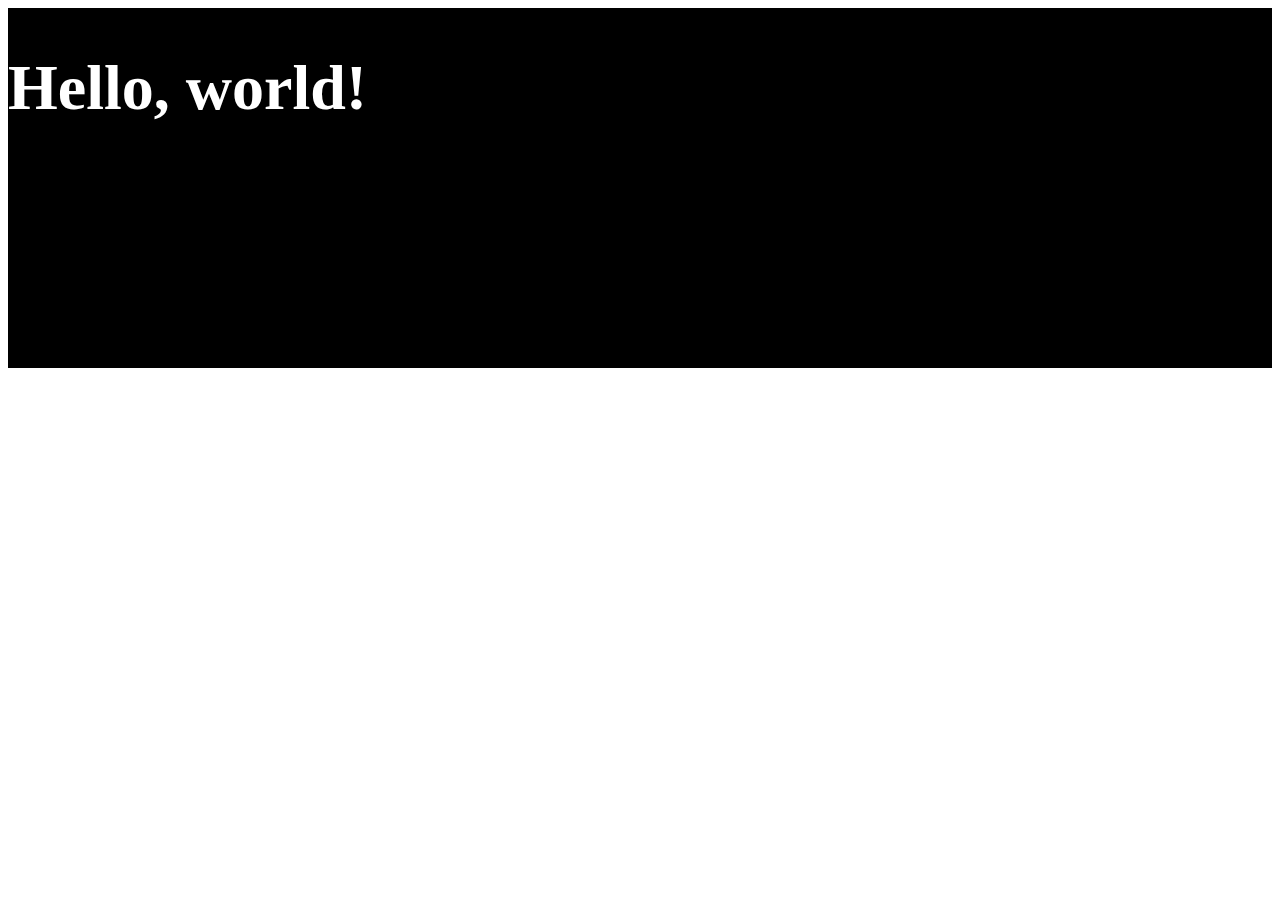
<file: index.html>
<!doctype html>
<html lang="en">

<head>
  <!-- Required meta tags -->
  <meta charset="utf-8">
  <meta name="viewport" content="width=device-width, initial-scale=1">

  <!-- Bootstrap CSS -->
  <link href="https://cdn.jsdelivr.net/npm/bootstrap@5.1.3/dist/css/bootstrap.min.css" rel="stylesheet"
    integrity="sha384-1BmE4kWBq78iYhFldvKuhfTAU6auU8tT94WrHftjDbrCEXSU1oBoqyl2QvZ6jIW3" crossorigin="anonymous">

  <link href="custom.css" rel="stylesheet">

  <title>Hello, world!</title>
</head>

<body>

  <div class="offcanvas-body"></div>
  <div class="masthead" style="background-image: url('./images/background-image.jpg');">
    <div class="color-overlay d-flex flex-column justify-content-center align-items-center">
      <h1>Hello, world!</h1>
    </div>
  </div>





  <!-- Optional JavaScript; choose one of the two! -->

  <!-- Option 1: Bootstrap Bundle with Popper -->
  <script src="https://cdn.jsdelivr.net/npm/bootstrap@5.1.3/dist/js/bootstrap.bundle.min.js"
    integrity="sha384-ka7Sk0Gln4gmtz2MlQnikT1wXgYsOg+OMhuP+IlRH9sENBO0LRn5q+8nbTov4+1p" crossorigin="anonymous">
    </script>

  <!-- Option 2: Separate Popper and Bootstrap JS -->
  <!--
    <script src="https://cdn.jsdelivr.net/npm/@popperjs/core@2.10.2/dist/umd/popper.min.js" integrity="sha384-7+zCNj/IqJ95wo16oMtfsKbZ9ccEh31eOz1HGyDuCQ6wgnyJNSYdrPa03rtR1zdB" crossorigin="anonymous"></script>
    <script src="https://cdn.jsdelivr.net/npm/bootstrap@5.1.3/dist/js/bootstrap.min.js" integrity="sha384-QJHtvGhmr9XOIpI6YVutG+2QOK9T+ZnN4kzFN1RtK3zEFEIsxhlmWl5/YESvpZ13" crossorigin="anonymous"></script>
    -->
</body>

</html>
</file>
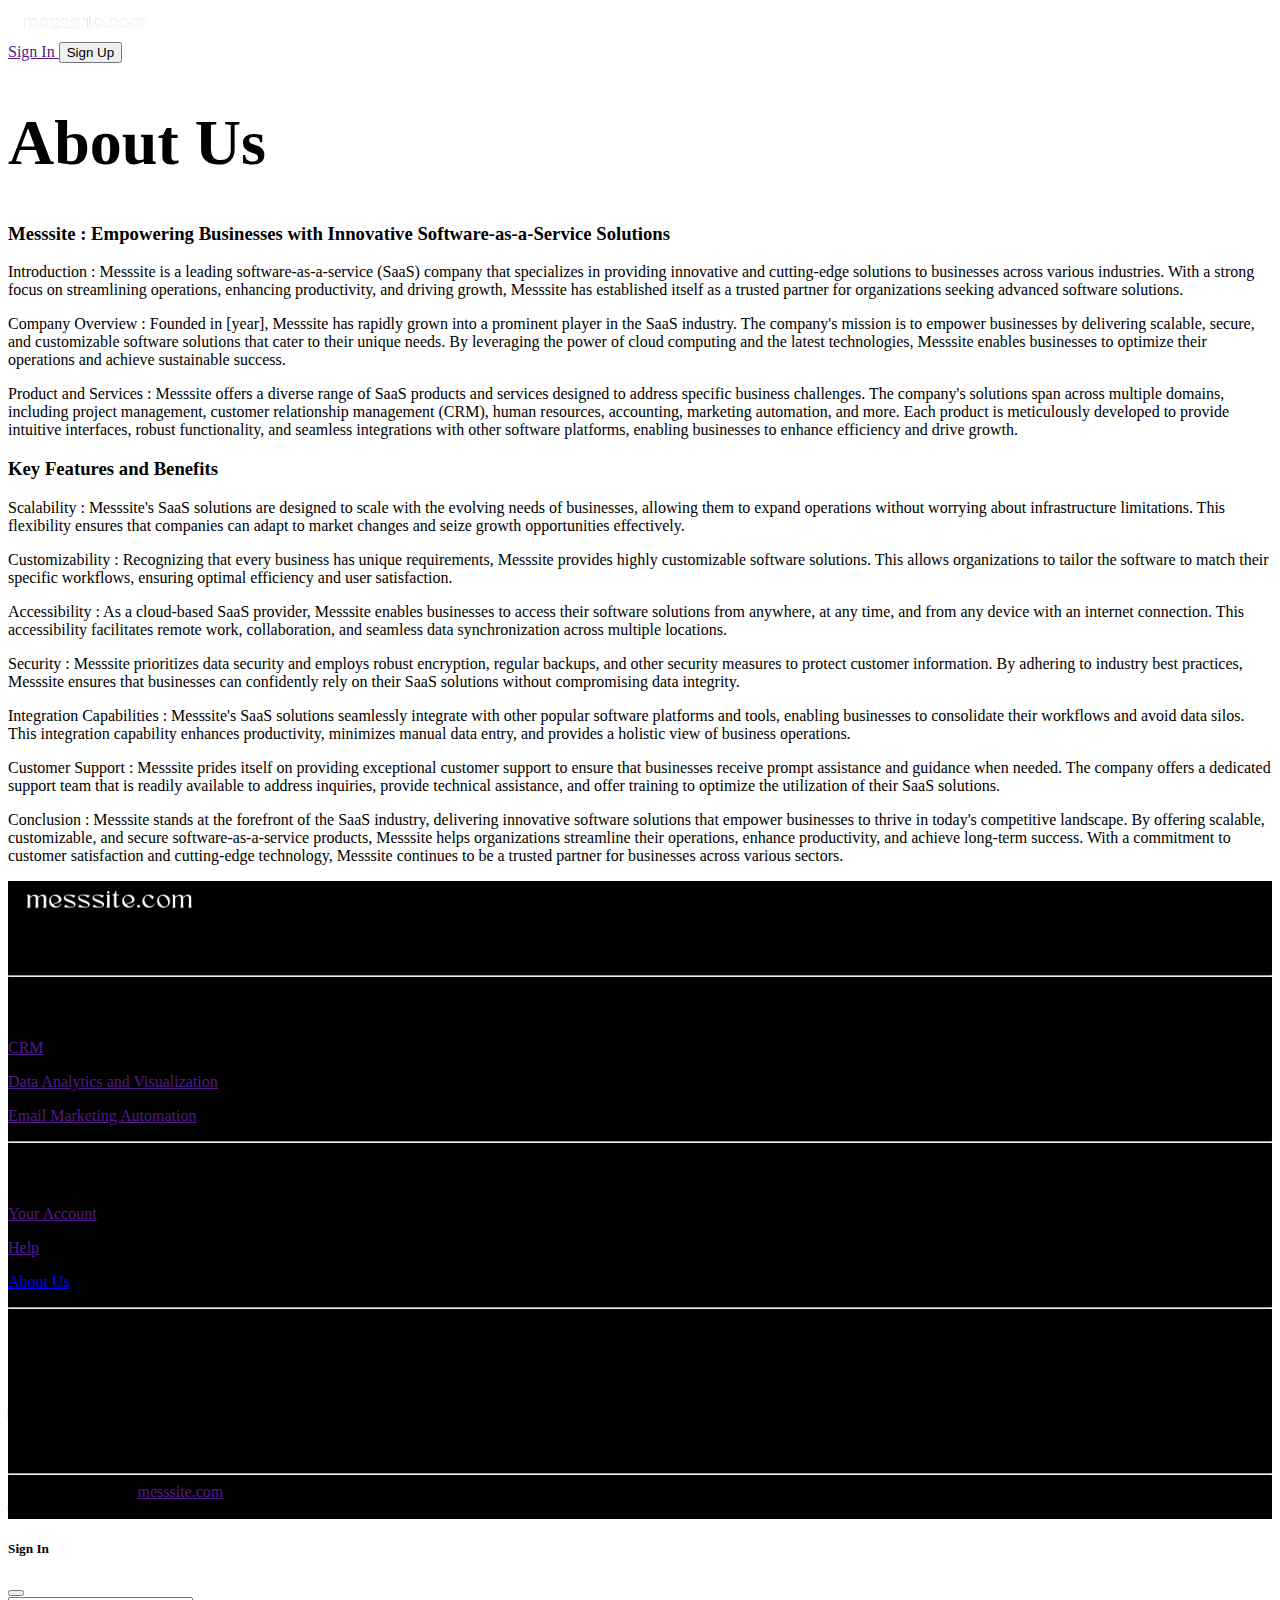
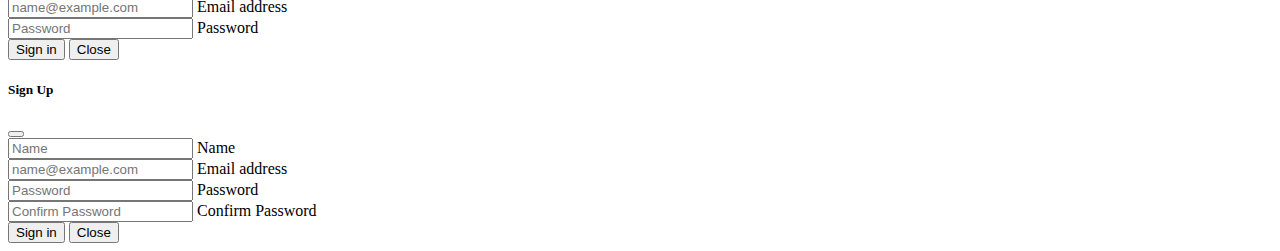
<file: about_us_page.html>
<!DOCTYPE html>
<html lang="en">

<head>
    <meta charset="UTF-8">
    <meta http-equiv="X-UA-Compatible" content="IE=edge">
    <meta name="viewport" content="width=device-width, initial-scale=1.0">
    <link href="custom.css" rel="stylesheet">
    <title>messsite.com - About Us</title>
    <link rel="icon" href="images/logo1 - Copy.png">
    <link href="https://cdn.jsdelivr.net/npm/bootstrap@5.3.0-alpha3/dist/css/bootstrap.min.css" rel="stylesheet"
        integrity="sha384-KK94CHFLLe+nY2dmCWGMq91rCGa5gtU4mk92HdvYe+M/SXH301p5ILy+dN9+nJOZ" crossorigin="anonymous">
    <!-- link for icon -->
    <link rel="stylesheet" href="https://cdn.jsdelivr.net/npm/bootstrap-icons@1.10.5/font/bootstrap-icons.css">
</head>

<body>
    <!-- Navbar -->
    <nav class="navbar bg-black sticky-top">
        <div class="container-fluid">
            <a class="navbar-brand" href="#">
                <img src="images/Untitled-1.png" alt="" width="150" height="30">
            </a>
            <div class="d-flex justify-content-end">
                <a href="" data-bs-toggle="modal" data-bs-target="#signin"
                    class="text-decoration-none text-white fw-bold m-2">
                    Sign In
                </a>
                <button type="submit" data-bs-toggle="modal" data-bs-target="#signup"
                    class="btn btn-outline-danger fw-bold p-1 m-1 rounded-0">
                    Sign Up
                </button>
            </div>
        </div>
    </nav>

    <div class="container">
        <h1 class="fw-bold">
            About Us
        </h1>
        <p>
            <h3>
            Messsite : Empowering Businesses with Innovative Software-as-a-Service Solutions
            </h3>
            <p>
            <span class="fw-bold">Introduction :</span>
            Messsite is a leading software-as-a-service (SaaS) company that specializes in providing innovative and
            cutting-edge solutions to businesses across various industries. With a strong focus on streamlining
            operations, enhancing productivity, and driving growth, Messsite has established itself as a trusted partner
            for organizations seeking advanced software solutions.
            </p>
            <p>
            <span class="fw-bold">Company Overview :</span>
            Founded in [year], Messsite has rapidly grown into a prominent player in the SaaS industry. The company's
            mission is to empower businesses by delivering scalable, secure, and customizable software solutions that
            cater to their unique needs. By leveraging the power of cloud computing and the latest technologies,
            Messsite enables businesses to optimize their operations and achieve sustainable success.
            </p>
            <p>
            <span class="fw-bold">Product and Services :</span>
            Messsite offers a diverse range of SaaS products and services designed to address specific business
            challenges. The company's solutions span across multiple domains, including project management, customer
            relationship management (CRM), human resources, accounting, marketing automation, and more. Each product is
            meticulously developed to provide intuitive interfaces, robust functionality, and seamless integrations with
            other software platforms, enabling businesses to enhance efficiency and drive growth.
            </p>
            <h3>
            Key Features and Benefits
            </h3>
            <p>
            <span class="fw-bold">Scalability :</span>
            Messsite's SaaS solutions are designed to scale with the evolving needs of businesses, allowing
            them to expand operations without worrying about infrastructure limitations. This flexibility ensures that
            companies can adapt to market changes and seize growth opportunities effectively.
            </p>
            <p>
            <span class="fw-bold">Customizability : </span>
            Recognizing that every business has unique requirements, Messsite provides highly
            customizable software solutions. This allows organizations to tailor the software to match their specific
            workflows, ensuring optimal efficiency and user satisfaction.
            </p>
            <p>
                <span class="fw-bold">Accessibility :</span>
             As a cloud-based SaaS provider, Messsite enables businesses to access their software
            solutions from anywhere, at any time, and from any device with an internet connection. This accessibility
            facilitates remote work, collaboration, and seamless data synchronization across multiple locations.
            </p>
            <p>
                <span class="fw-bold">Security :</span>
             Messsite prioritizes data security and employs robust encryption, regular backups, and other
            security measures to protect customer information. By adhering to industry best practices, Messsite ensures
            that businesses can confidently rely on their SaaS solutions without compromising data integrity.
            </p>
            <p>
                <span class="fw-bold">Integration Capabilities :</span>
             Messsite's SaaS solutions seamlessly integrate with other popular software
            platforms and tools, enabling businesses to consolidate their workflows and avoid data silos. This
            integration capability enhances productivity, minimizes manual data entry, and provides a holistic view of
            business operations.
            </p>
            <p>
            <span class="fw-bold">Customer Support :</span>
            Messsite prides itself on providing exceptional customer support to ensure that businesses receive prompt
            assistance and guidance when needed. The company offers a dedicated support team that is readily available
            to address inquiries, provide technical assistance, and offer training to optimize the utilization of their
            SaaS solutions.
            </p>
            <p>
                <span class="fw-bold">Conclusion :</span>
            Messsite stands at the forefront of the SaaS industry, delivering innovative software solutions that empower
            businesses to thrive in today's competitive landscape. By offering scalable, customizable, and secure
            software-as-a-service products, Messsite helps organizations streamline their operations, enhance
            productivity, and achieve long-term success. With a commitment to customer satisfaction and cutting-edge
            technology, Messsite continues to be a trusted partner for businesses across various sectors.
            </p>
        </p>
    </div>


    <!-- Remove the container if you want to extend the Footer to full width. -->
    <!-- <div class="container my-5"> -->
    <div>
        <!-- Footer -->
        <footer class="text-center text-lg-start text-white" style="background-color: #000000">
            <!-- Grid container -->
            <div class="container p-4 pb-0">
                 <!-- Section: Links -->
                 <section class="">
                      <!--Grid row-->
                      <div class="row">
                           <!-- Grid column -->
                           <div class="col-md-12 col-lg-3 col-xl-3 mx-auto mt-3 mb-3">
                                <img src="images/Untitled-1.png" class="mb-3" height="40px" alt="">
                                <p>
                                     Messsite is a leading software-as-a-service (SaaS) company that specializes in
                                     providing innovative and cutting-edge solutions to businesses across various industries
                                </p>
                           </div>
                           <!-- Grid column -->

                           <hr class="w-100 clearfix d-md-none" />

                           <!-- Grid column -->
                           <div class="col-md-4 col-lg-2 col-xl-2 mx-auto mt-3">
                                <h6 class="text-uppercase mb-4 fw-bold">Products</h6>
                                <p>
                                     <a href="" class="text-white text-decoration-none">CRM</a>
                                </p>
                                <p>
                                     <a href="" class="text-white text-decoration-none">Data Analytics and
                                          Visualization</a>
                                </p>
                                <p>
                                     <a href="" class="text-white text-decoration-none">Email Marketing Automation
                                     </a>
                                </p>
                           </div>
                           <!-- Grid column -->

                           <hr class="w-100 clearfix d-md-none" />

                           <!-- Grid column -->
                           <div class="col-md-3 col-lg-2 col-xl-2 mx-auto mt-3">
                                <h6 class="text-uppercase mb-4 fw-bold">
                                     Useful links
                                </h6>
                                <p>
                                     <a href="" class="text-white text-decoration-none">Your Account</a>
                                </p>
                                <p>
                                     <a href="" class="text-white text-decoration-none">Help</a>
                                </p>
                                <p>
                                     <a href="about_us_page.html" class="text-white text-decoration-none">About
                                          Us</a>
                                </p>
                           </div>

                           <!-- Grid column -->
                           <hr class="w-100 clearfix d-md-none" />

                           <!-- Grid column -->
                           <div class="col-md-4 col-lg-3 col-xl-3 mx-auto mt-3">
                                <h6 class="text-uppercase mb-4 fw-bold">Contact</h6>
                                <p><i class="bi bi-house mr-3"></i> New York, NY 10012, US</p>
                                <p><i class="bi bi-envelope mr-3"></i> info@gmail.com</p>
                                <p><i class="bi bi-phone mr-3"></i> + 01 234 567 88</p>
                           </div>
                           <!-- Grid column -->
                      </div>
                      <!--Grid row-->
                 </section>
                 <!-- Section: Links -->

                 <hr class="my-3">

                 <!-- Section: Copyright -->
                 <section class="p-3 pt-0">
                      <div class="row d-flex align-items-center">
                           <!-- Grid column -->
                           <div class="col-md-7 col-lg-8 text-center text-md-start">
                                <!-- Copyright -->
                                <div class="p-3">
                                     © 2023 Copyright :
                                     <a class="text-white text-decoration-none" href="">messsite.com</a>
                                </div>
                                <!-- Copyright -->
                           </div>
                           <!-- Grid column -->

                           <!-- Grid column -->
                           <div class="col-md-5 col-lg-4 ml-lg-0 text-center text-md-end">
                                <!-- Facebook -->
                                <a class="btn btn-outline-light btn-floating m-1" class="text-white" role="button">
                                     <i class="bi bi-facebook"></i>
                                </a>

                                <!-- Twitter -->
                                <a class="btn btn-outline-light btn-floating m-1" class="text-white" role="button">
                                     <i class="bi bi-twitter"></i>
                                </a>

                                <!-- Google -->
                                <a class="btn btn-outline-light btn-floating m-1" class="text-white" role="button">
                                     <i class="bi bi-google"></i>
                                </a>

                                <!-- Instagram -->
                                <a class="btn btn-outline-light btn-floating m-1" class="text-white" role="button">
                                     <i class="bi bi-instagram"></i>
                                </a>
                           </div>
                           <!-- Grid column -->
                      </div>
                 </section>
                 <!-- Section: Copyright -->
            </div>
            <!-- Grid container -->
       </footer>
       <!-- Footer -->
  </div>
    <!-- End of .container -->

    <!-- signin modal -->
    <div class="modal fade" tabindex="-1" id="signin">
        <div class="modal-dialog">
            <div class="modal-content">
                <div class="modal-header">
                    <h5 class="modal-title" id="modalBasicLabel">Sign In</h5>
                    <button type="button" class="btn-close" data-bs-dismiss="modal" aria-label="Close"></button>
                </div>
                <div class="modal-body">
                    <form action="">
                        <div class="form-floating mb-3">
                            <input type="email" class="form-control" id="floatingInput" placeholder="name@example.com">
                            <label for="floatingInput">Email address</label>
                        </div>
                        <div class="form-floating">
                            <input type="password" class="form-control" id="floatingPassword" placeholder="Password">
                            <label for="floatingPassword">Password</label>
                        </div>
                    </form>
                </div>
                <div class="modal-footer">
                    <button type="button" class="btn btn-primary" data-bs-dismiss="modal">Sign in</button>
                    <button type="button" class="btn btn-secondary" data-bs-dismiss="modal">Close</button>
                </div>
            </div>
        </div>
    </div>

    <!-- signup modal -->
    <div class="modal fade" tabindex="-1" id="signup">
        <div class="modal-dialog">
            <div class="modal-content">
                <div class="modal-header">
                    <h5 class="modal-title" id="modalBasicLabel">Sign Up</h5>
                    <button type="button" class="btn-close" data-bs-dismiss="modal" aria-label="Close"></button>
                </div>
                <div class="modal-body">
                    <form action="">
                        <div class="form-floating mb-3">
                            <input type="email" class="form-control" id="floatingName" placeholder="Name">
                            <label for="floatingName">Name</label>
                        </div>
                        <div class="form-floating mb-3">
                            <input type="email" class="form-control" id="floatingEmail" placeholder="name@example.com">
                            <label for="floatingEmail">Email address</label>
                        </div>
                        <div class="form-floating mb-3">
                            <input type="password" class="form-control" id="floatingPassword" placeholder="Password">
                            <label for="floatingPassword">Password</label>
                        </div>
                        <div class="form-floating mb-3">
                            <input type="password" class="form-control" id="floatingConfirmPassword"
                                placeholder="Confirm Password">
                            <label for="floatingConfirmPassword">Confirm Password</label>
                        </div>
                    </form>
                </div>
                <div class="modal-footer">
                    <button type="button" class="btn btn-primary" data-bs-dismiss="modal">Sign in</button>
                    <button type="button" class="btn btn-secondary" data-bs-dismiss="modal">Close</button>
                </div>
            </div>
        </div>
    </div>


    <script src="https://cdn.jsdelivr.net/npm/bootstrap@5.3.0-alpha3/dist/js/bootstrap.bundle.min.js"
        integrity="sha384-ENjdO4Dr2bkBIFxQpeoTz1HIcje39Wm4jDKdf19U8gI4ddQ3GYNS7NTKfAdVQSZe" crossorigin="anonymous">
        </script>

</html>
</file>
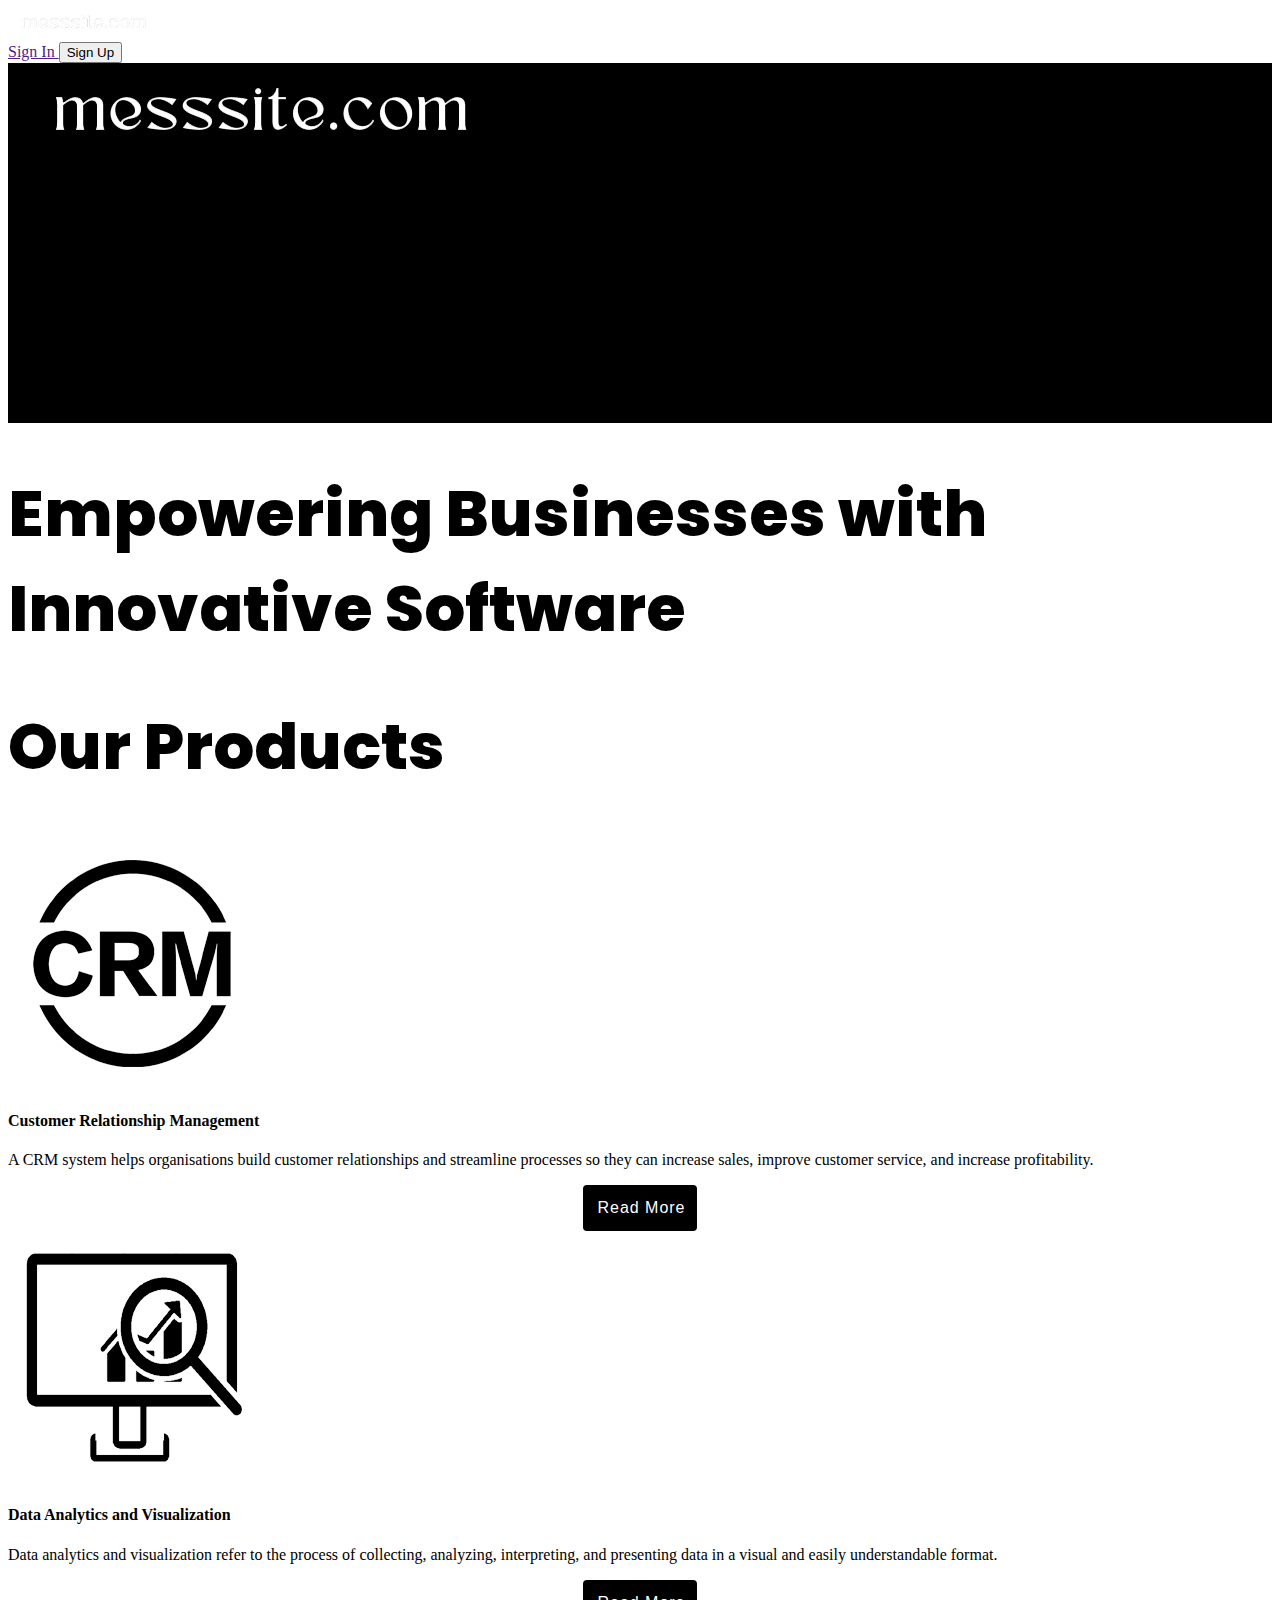
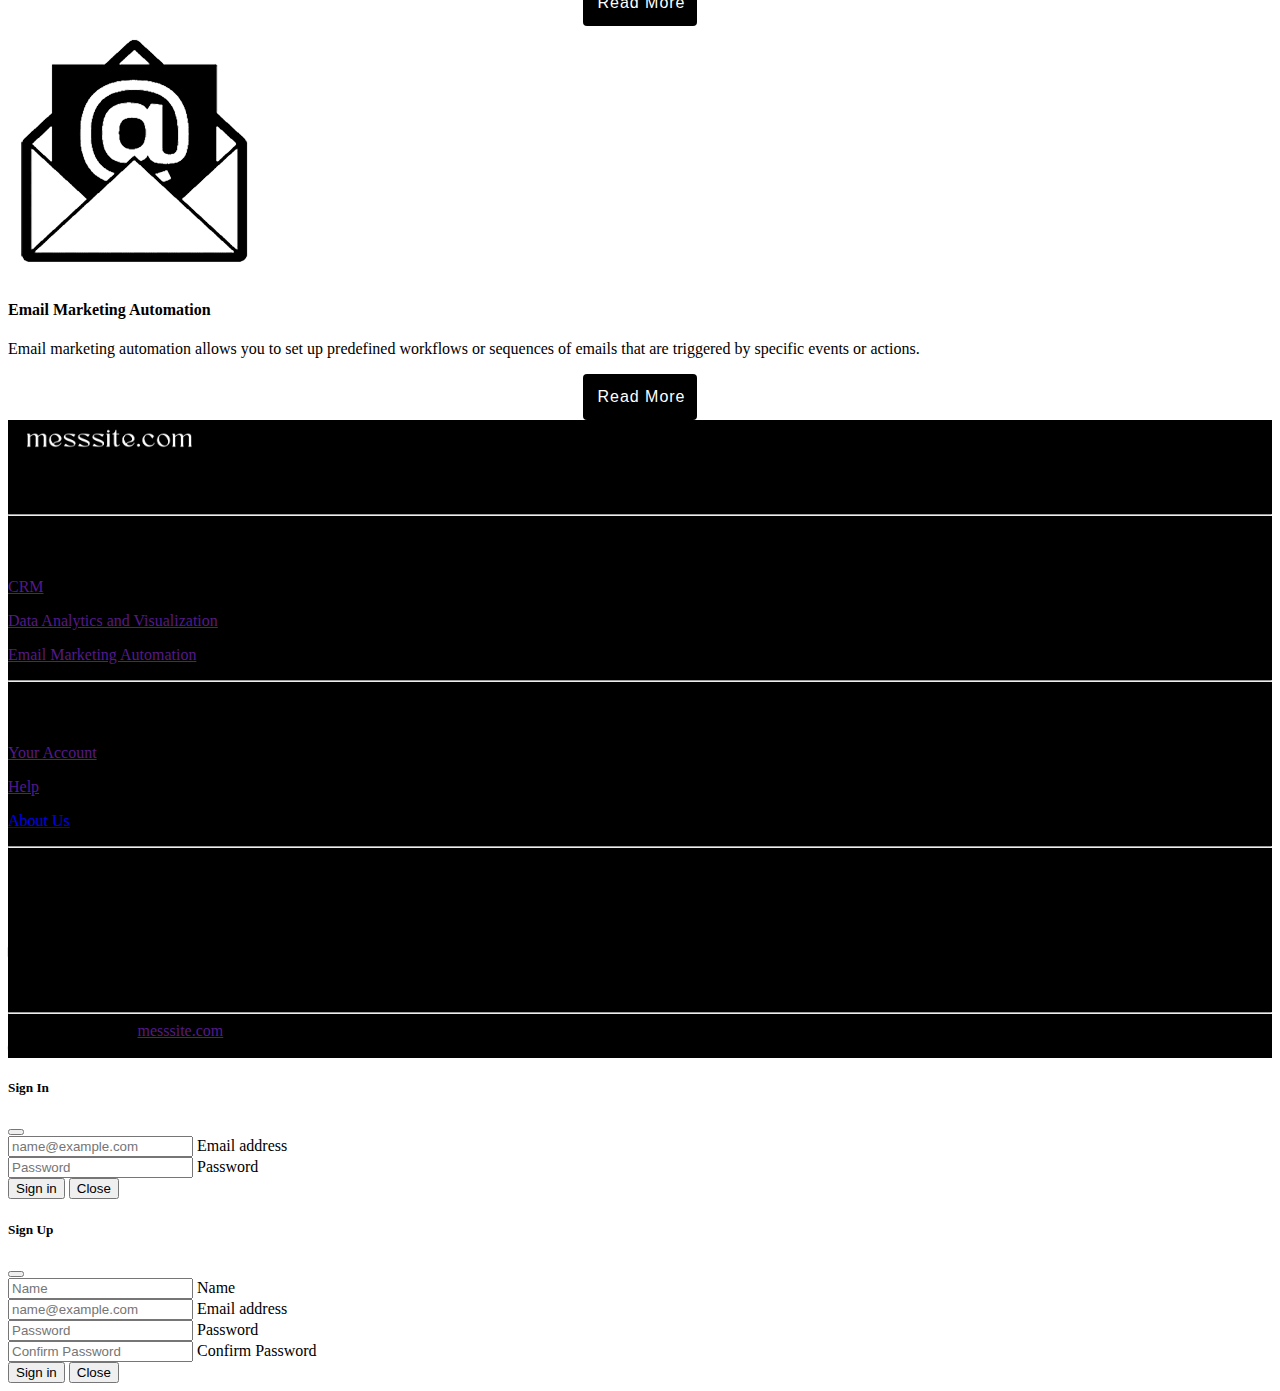
<file: messsite_bootstrap.html>
<!DOCTYPE html>
<html lang="en">

<head>
     <meta charset="UTF-8">
     <meta http-equiv="X-UA-Compatible" content="IE=edge">
     <meta name="viewport" content="width=device-width, initial-scale=1.0">
     <title>messsite.com - Home</title>
     <link rel="icon" href="images/logo1 - Copy.png">
     <link href="custom.css" rel="stylesheet">

     <link href="https://cdn.jsdelivr.net/npm/bootstrap@5.3.0-alpha3/dist/css/bootstrap.min.css" rel="stylesheet"
          integrity="sha384-KK94CHFLLe+nY2dmCWGMq91rCGa5gtU4mk92HdvYe+M/SXH301p5ILy+dN9+nJOZ" crossorigin="anonymous">
     <!-- link for icon -->
     <link rel="stylesheet" href="https://cdn.jsdelivr.net/npm/bootstrap-icons@1.10.5/font/bootstrap-icons.css">

     <!-- link for fonts -->
     <link href="https://fonts.googleapis.com/css2?family=Fugaz+One&family=Poppins&display=swap" rel="stylesheet">

</head>

<body>
     <!-- Navbar -->
     <nav class="navbar bg-black sticky-top">
          <div class="container-fluid">
               <a class="navbar-brand" href="#">
                    <img src="images/Untitled-1.png" alt="" width="150" height="30">
               </a>
               <div class="d-flex justify-content-end">
                    <a href="" data-bs-toggle="modal" data-bs-target="#signin"
                         class="text-decoration-none text-white fw-bold m-2">
                         Sign In
                    </a>
                    <button type="submit" data-bs-toggle="modal" data-bs-target="#signup"
                         class="btn btn-outline-danger fw-bold p-1 m-1 rounded-0">
                         Sign Up
                    </button>
               </div>
          </div>
     </nav>

     <!-- cover logo with black background -->
     <!-- <div class="offcanvas-body"></div> -->
     <div class="masthead" style="background-image: url('./images/background-image.jpg');">
          <div class="color-overlay d-flex flex-column justify-content-center align-items-center">
               <!-- <h1>Hello, world!</h1> -->
               <img class="text_logo" src="images/Untitled-1.png" alt="">
          </div>
     </div>

     <!-- Slogan -->
     <div>
          <h1 id="custom_text" class="text-center mt-5">
               Empowering Businesses with Innovative Software
          </h1>
     </div>

     <!-- products -->
     <div class="container mt-5 mb-3">
          <h1 id="custom_text" class="text-center mb-lg-5 mb-sm-3">Our Products</h1>
          <div class="row row-cols-1 row-cols-md-3">
               <div class="col">
                    <div class="card text-center h-100">
                         <img src="images/crm.png" class="h-25 w-30 mx-auto" alt="...">
                         <div class="card-body">
                              <h4 class="card-title fw-bold mb-4">Customer Relationship Management</h4>
                              <p class="fs-5">A CRM system helps organisations build customer relationships and
                                   streamline processes so they can increase sales, improve customer service, and
                                   increase profitability.</p>
                         </div>
                         <div class="card-footer">
                              <div class="stage">
                                   <a class="readmore" href="#">Read More</a>
                              </div>
                         </div>
                    </div>
               </div>
               <div class="col">
                    <div class="card text-center h-100">
                         <img src="images/data.png" class="h-25 w-30 mx-auto" alt="...">
                         <div class="card-body">
                              <h4 class="card-title fw-bold mb-4">Data Analytics and Visualization</h4>
                              <p class="fs-5">Data analytics and visualization refer to the process of collecting,
                                   analyzing, interpreting, and presenting data in a visual and easily understandable
                                   format.</p>
                         </div>

                         <div class="card-footer">
                              <div class="stage">
                                   <a class="readmore" href="#">Read More</a>
                              </div>
                         </div>

                    </div>
               </div>
               <div class="col">
                    <div class="card text-center h-100">
                         <img src="images/mail.png" class="h-25 w-30 mx-auto" alt="...">
                         <div class="card-body">
                              <h4 class="card-title fw-bold mb-4">Email Marketing Automation</h4>
                              <p class="fs-5">Email marketing automation allows you to set up predefined workflows or
                                   sequences of emails that are triggered by specific events or actions.</p>
                         </div>

                         <div class="card-footer">
                              <div class="stage">
                                   <a class="readmore" href="#">Read More</a>
                              </div>
                         </div>
                    </div>
               </div>
          </div>
     </div>
     </div>

     <!-- Remove the container if you want to extend the Footer to full width. -->
     <!-- <div class="container my-5"> -->
     <div>
          <!-- Footer -->
          <footer class="text-center text-lg-start text-white" style="background-color: #000000">
               <!-- Grid container -->
               <div class="container p-4 pb-0">
                    <!-- Section: Links -->
                    <section class="">
                         <!--Grid row-->
                         <div class="row">
                              <!-- Grid column -->
                              <div class="col-md-12 col-lg-3 col-xl-3 mx-auto mt-3 mb-3">
                                   <img src="images/Untitled-1.png" class="mb-3" height="40px" alt="">
                                   <p>
                                        Messsite is a leading software-as-a-service (SaaS) company that specializes in
                                        providing innovative and cutting-edge solutions to businesses across various
                                        industries
                                   </p>
                              </div>
                              <!-- Grid column -->

                              <hr class="w-100 clearfix d-md-none" />

                              <!-- Grid column -->
                              <div class="col-md-4 col-lg-2 col-xl-2 mx-auto mt-3">
                                   <h6 class="text-uppercase mb-4 fw-bold">Products</h6>
                                   <p>
                                        <a href="" class="text-white text-decoration-none">CRM</a>
                                   </p>
                                   <p>
                                        <a href="" class="text-white text-decoration-none">Data Analytics and
                                             Visualization</a>
                                   </p>
                                   <p>
                                        <a href="" class="text-white text-decoration-none">Email Marketing Automation
                                        </a>
                                   </p>
                              </div>
                              <!-- Grid column -->

                              <hr class="w-100 clearfix d-md-none" />

                              <!-- Grid column -->
                              <div class="col-md-3 col-lg-2 col-xl-2 mx-auto mt-3">
                                   <h6 class="text-uppercase mb-4 fw-bold">
                                        Useful links
                                   </h6>
                                   <p>
                                        <a href="" class="text-white text-decoration-none">Your Account</a>
                                   </p>
                                   <p>
                                        <a href="" class="text-white text-decoration-none">Help</a>
                                   </p>
                                   <p>
                                        <a href="about_us_page.html" class="text-white text-decoration-none">About
                                             Us</a>
                                   </p>
                              </div>

                              <!-- Grid column -->
                              <hr class="w-100 clearfix d-md-none" />

                              <!-- Grid column -->
                              <div class="col-md-4 col-lg-3 col-xl-3 mx-auto mt-3">
                                   <h6 class="text-uppercase mb-4 fw-bold">Contact</h6>
                                   <p><i class="bi bi-house mr-3"></i> New York, NY 10012, US</p>
                                   <p><i class="bi bi-envelope mr-3"></i> info@gmail.com</p>
                                   <p><i class="bi bi-phone mr-3"></i> + 01 234 567 88</p>
                              </div>
                              <!-- Grid column -->
                         </div>
                         <!--Grid row-->
                    </section>
                    <!-- Section: Links -->

                    <hr class="my-3">

                    <!-- Section: Copyright -->
                    <section class="p-3 pt-0">
                         <div class="row d-flex align-items-center">
                              <!-- Grid column -->
                              <div class="col-md-7 col-lg-8 text-center text-md-start">
                                   <!-- Copyright -->
                                   <div class="p-3">
                                        © 2023 Copyright :
                                        <a class="text-white text-decoration-none" href="">messsite.com</a>
                                   </div>
                                   <!-- Copyright -->
                              </div>
                              <!-- Grid column -->

                              <!-- Grid column -->
                              <div class="col-md-5 col-lg-4 ml-lg-0 text-center text-md-end">
                                   <!-- Facebook -->
                                   <a class="btn btn-outline-light btn-floating m-1" class="text-white" role="button">
                                        <i class="bi bi-facebook"></i>
                                   </a>

                                   <!-- Twitter -->
                                   <a class="btn btn-outline-light btn-floating m-1" class="text-white" role="button">
                                        <i class="bi bi-twitter"></i>
                                   </a>

                                   <!-- Google -->
                                   <a class="btn btn-outline-light btn-floating m-1" class="text-white" role="button">
                                        <i class="bi bi-google"></i>
                                   </a>

                                   <!-- Instagram -->
                                   <a class="btn btn-outline-light btn-floating m-1" class="text-white" role="button">
                                        <i class="bi bi-instagram"></i>
                                   </a>
                              </div>
                              <!-- Grid column -->
                         </div>
                    </section>
                    <!-- Section: Copyright -->
               </div>
               <!-- Grid container -->
          </footer>
          <!-- Footer -->
     </div>
     <!-- End of .container -->

     <!-- signin modal -->
     <div class="modal fade" tabindex="-1" id="signin">
          <div class="modal-dialog">
               <div class="modal-content">
                    <div class="modal-header">
                         <h5 class="modal-title" id="modalBasicLabel">Sign In</h5>
                         <button type="button" class="btn-close" data-bs-dismiss="modal" aria-label="Close"></button>
                    </div>
                    <div class="modal-body">
                         <form action="">
                              <div class="form-floating mb-3">
                                   <input type="email" class="form-control" id="floatingInput"
                                        placeholder="name@example.com">
                                   <label for="floatingInput">Email address</label>
                              </div>
                              <div class="form-floating">
                                   <input type="password" class="form-control" id="floatingPassword"
                                        placeholder="Password">
                                   <label for="floatingPassword">Password</label>
                              </div>
                         </form>
                    </div>
                    <div class="modal-footer">
                         <button type="button" class="btn btn-primary" data-bs-dismiss="modal">Sign in</button>
                         <button type="button" class="btn btn-secondary" data-bs-dismiss="modal">Close</button>
                    </div>
               </div>
          </div>
     </div>

     <!-- signup modal -->
     <div class="modal fade" tabindex="-1" id="signup">
          <div class="modal-dialog">
               <div class="modal-content">
                    <div class="modal-header">
                         <h5 class="modal-title" id="modalBasicLabel">Sign Up</h5>
                         <button type="button" class="btn-close" data-bs-dismiss="modal" aria-label="Close"></button>
                    </div>
                    <div class="modal-body">
                         <form action="">
                              <div class="form-floating mb-3">
                                   <input type="email" class="form-control" id="floatingName" placeholder="Name">
                                   <label for="floatingName">Name</label>
                              </div>
                              <div class="form-floating mb-3">
                                   <input type="email" class="form-control" id="floatingEmail"
                                        placeholder="name@example.com">
                                   <label for="floatingEmail">Email address</label>
                              </div>
                              <div class="form-floating mb-3">
                                   <input type="password" class="form-control" id="floatingPassword"
                                        placeholder="Password">
                                   <label for="floatingPassword">Password</label>
                              </div>
                              <div class="form-floating mb-3">
                                   <input type="password" class="form-control" id="floatingConfirmPassword"
                                        placeholder="Confirm Password">
                                   <label for="floatingConfirmPassword">Confirm Password</label>
                              </div>
                         </form>
                    </div>
                    <div class="modal-footer">
                         <button type="button" class="btn btn-primary" data-bs-dismiss="modal">Sign in</button>
                         <button type="button" class="btn btn-secondary" data-bs-dismiss="modal">Close</button>
                    </div>
               </div>
          </div>
     </div>


     <script src="https://cdn.jsdelivr.net/npm/bootstrap@5.3.0-alpha3/dist/js/bootstrap.bundle.min.js"
          integrity="sha384-ENjdO4Dr2bkBIFxQpeoTz1HIcje39Wm4jDKdf19U8gI4ddQ3GYNS7NTKfAdVQSZe" crossorigin="anonymous">
          </script>


</body>

</html>
</file>
<file: custom.css>
.masthead {
    background-size: cover;
    min-height: 40vh;
    position: relative;
    color: white;
    text-shadow: 2px 2px 2px rgba(0,0,0,.5);
}

h1 {
    font-size: 4rem;
    
}

.color-overlay {
    position: absolute;
    background-color: rgba(0,0,0,0.2);
    height: 100%;
    width: 100%;
}

@media (max-width: 768px) {
    .masthead {
        min-height: 30vh;
    }
    h1 {
        font-size: calc(1.525rem + 3.3vw);
    }
    .text_logo
    {
        width: 300px;
        height: 60px;
    }
}

.offcanvas-body
{
display : flex;
flex-grow : 0;
padding : 0;
overflow-y : visible;
background-color : transparent !important;
}


#custom_text
{
    font-family: 'Poppins', sans-serif;
    font-weight: 800;
}

/* Read more button style */

@import url(@import url(https://fonts.googleapis.com/css?family=Lato:400,300);
@import url(https://maxcdn.bootstrapcdn.com/font-awesome/4.6.3/css/font-awesome.min.css);

.stage {
/* padding:40px; */
text-align:center;}

.readmore{
  line-height:1em;
  letter-spacing:0.06em;
  font-family: 'Lato', sans-serif;
  font-weight:normal;
  font-size:16px;
  
  color:#fff;
  background:#000000;
  display:inline-block;
  padding:15px 12px 15px 15px;
  transition:background 200ms;
  border-radius:4px;
}
.readmore:hover {
  background:#4a4a4a;
  text-decoration:none;
}
.readmore:after {
  font-family: 'FontAwesome', sans-serif;
  font-weight:300;
  /* content: "\f105"; */
  margin-left:20px;
  color:#000000;
  font-size:18px;
  vertical-align:middle;
  transition:color 200ms;
}

.readmore:hover:after {
  color:#231f20;
}

.readmore:link,
.readmore:visited,
.readmore:active
{
    text-decoration: none;

    
}
</file>
